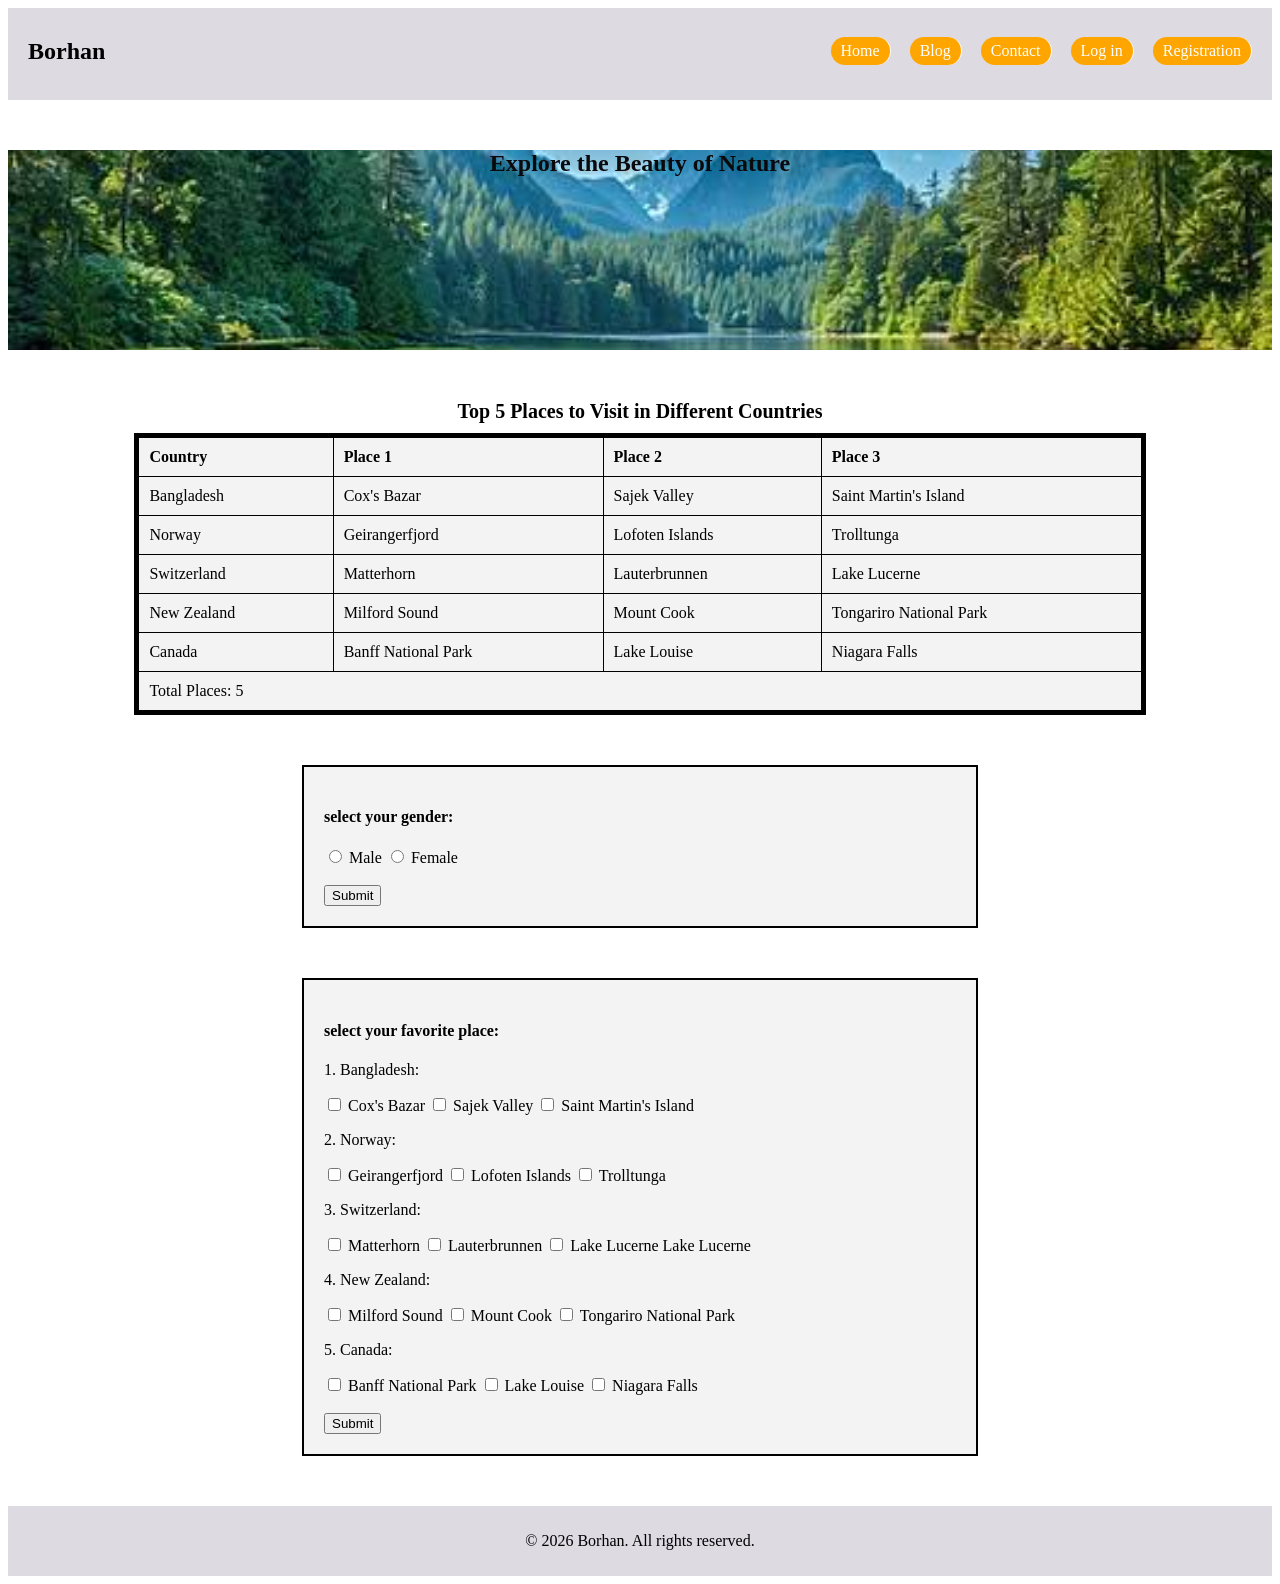
<file: index.html>
<!DOCTYPE html>
<html lang="en">

<head>
    <meta charset="UTF-8">
    <meta name="viewport" content="width=device-width, initial-scale=1.0">
    <title>Home Page</title>
    <link rel="stylesheet" href="style.css">
</head>

<body>
    <header>
        <h2>Borhan</h2>

        <div class="menu">
            <ul>
                <li><a href="./index.html">Home</a></li>
                <li><a href="./blog.html">Blog</a></li>
                <li><a href="./contact.html">Contact</a></li>
                <li><a href="./login.html">Log in</a></li>
                <li><a href="./register.html">Registration</a></li>
            </ul>
        </div>
    </header>



    <section class="banner">
        <h1 style="color: rgb(10, 10, 12); text-align: center;">Explore the Beauty of Nature</h1>
         
    </section>


    <section>
        <table>
            <caption>Top 5 Places to Visit in Different Countries</caption>
            <thead>
            <tr>
                <th>Country</th>
                <th>Place 1</th>
                <th>Place 2</th>
                <th>Place 3</th>
            </tr>
            </thead>
            <tbody>
            <tr>
                <td>Bangladesh</td>
                <td>Cox's Bazar</td>
                <td>Sajek Valley</td>
                <td>Saint Martin's Island</td>
            </tr>
             <tr>
                <td>Norway</td>
                <td>Geirangerfjord</td>
                <td>Lofoten Islands</td>
                <td>Trolltunga</td>
            </tr>
             <tr>
                <td>Switzerland</td>
                <td>Matterhorn</td>
                <td>Lauterbrunnen</td>
                <td>Lake Lucerne</td>
            </tr>
            <tr>
                <td>New Zealand</td>
                <td>Milford Sound</td>
                <td>Mount Cook</td>
                <td>Tongariro National Park</td>
            </tr><tr>
                <td>Canada</td>
                <td>Banff National Park</td>
                <td>Lake Louise</td>
                <td>Niagara Falls</td>
            </tr>
            </tbody>

            <tfoot>
                <tr>
                    <td colspan="4">Total Places: 5</td>
                </tr>
            </tfoot>
        </table>
    </section>


    <section>
         <form class="gender-form">
            <h4>select your gender:</h4>
            <input type="radio" id="male" name="gender" value="male">
            <label for="male">Male</label>
            <input type="radio" id="female" name="gender" value="female">
            <label for="female">Female</label>
            <br><br>
            <button type="submit">Submit</button>
         </form>
    </section>


    <section>
        <form class="place-form">
            <h4>select your favorite place:</h4>
       
            <p>1. Bangladesh:</p>
            <input type="checkbox" id="coxsbazar" name="place" value="coxsbazar">
            <label for="coxsbazar">Cox's Bazar</label>
            <input type="checkbox" id="sajek" name="place" value="sajek">
            <label for="sajek">Sajek Valley</label>
            <input type="checkbox" id="martin" name="place" value="martin">
            <label for="martin">Saint Martin's Island</label>

                        <p>2. Norway:</p>
            <input type="checkbox" id="geirangerfjord" name="place" value="geirangerfjord">
            <label for="geirangerfjord">Geirangerfjord</label>
            <input type="checkbox" id="lofoten" name="place" value="lofoten">
            <label for="lofoten">Lofoten Islands</label>
            <input type="checkbox" id="trolltunga" name="place" value="trolltunga">
            <label for="trolltunga">Trolltunga</label>

                        <p>3. Switzerland:</p>
            <input type="checkbox" id="matterhorn" name="place" value="matterhorn">
            <label for="matterhorn">Matterhorn</label>
            <input type="checkbox" id="lauterbrunnen" name="place" value="lauterbrunnen">
            <label for="lauterbrunnen">Lauterbrunnen</label>
            <input type="checkbox" id="lakelucerne" name="place" value="lakelucerne">
            <label for="lakelucerne">Lake Lucerne</label>
            <label for="martin">Lake Lucerne</label>


                                    <p>4. New Zealand:</p>
            <input type="checkbox" id="milford" name="place" value="milford">
            <label for="milford">Milford Sound</label>
            <input type="checkbox" id="mount" name="place" value="mount">
            <label for="mount">Mount Cook</label>
            <input type="checkbox" id="tongariro" name="place" value="tongariro">
            <label for="tongariro">Tongariro National Park</label>

            
                                    <p>5. Canada:</p>
            <input type="checkbox" id="banff" name="place" value="banff">
            <label for="banff">Banff National Park</label>
            <input type="checkbox" id="lakelouise" name="place" value="lakelouise">
            <label for="lakelouise">Lake Louise</label>
            <input type="checkbox" id="niagara" name="place" value="niagara">
            <label for="niagara">Niagara Falls</label>
<br><br>
            <button type="submit">Submit</button>
        </form>
    </section>
    <footer>
        <p>&copy; 2026 Borhan. All rights reserved.</p>
    </footer>
</body>

</html>
</file>
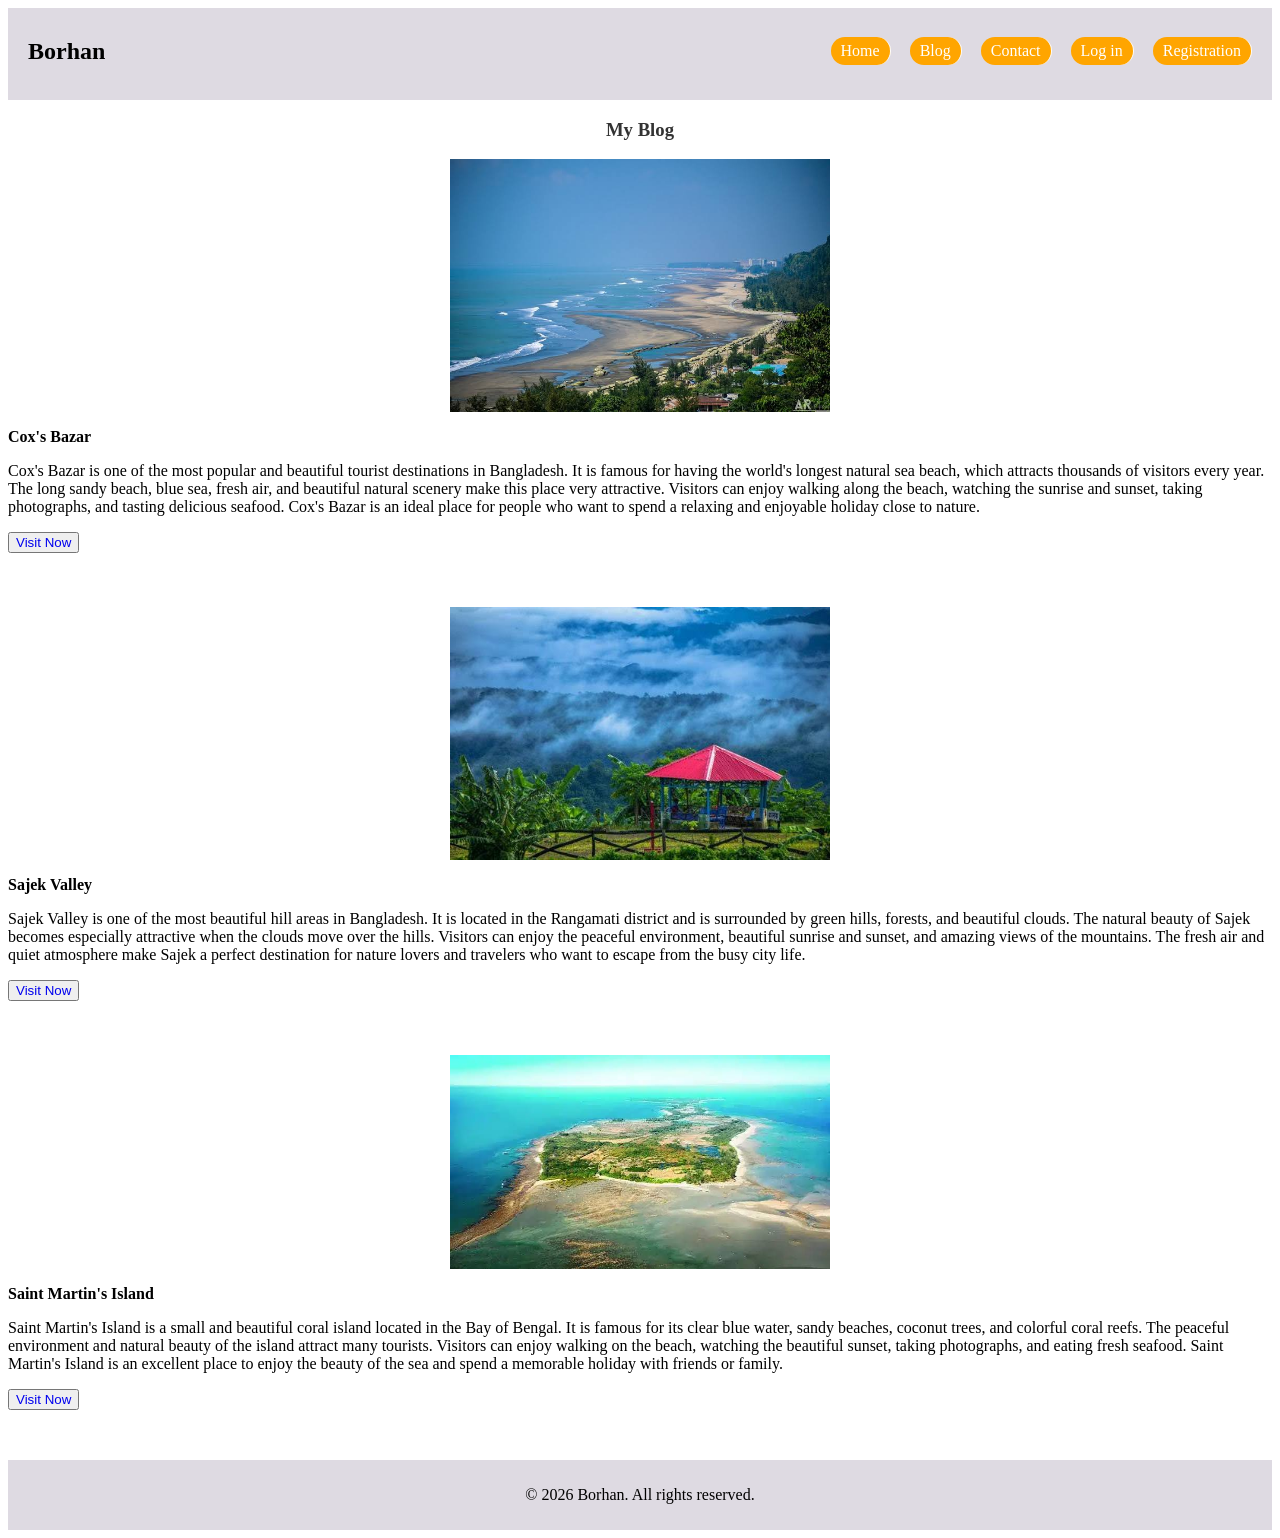
<file: blog.html>
<!DOCTYPE html>
<html lang="en">
<head>
    <meta charset="UTF-8">
    <meta name="viewport" content="width=device-width, initial-scale=1.0">
    <title>Blog Page</title>
    <link rel="stylesheet" href="./blog.css">
</head>
<body>
       <header>
        <h2>Borhan</h2>

        <div class="menu">
            <ul>
                <li><a href="./index.html">Home</a></li>
                <li><a href="./about.html">Blog</a></li>
                <li><a href="./contact.html">Contact</a></li>
                <li><a href="./login.html">Log in</a></li>
                <li><a href="./register.html">Registration</a></li>
            </ul>
        </div>
    </header>

    
        <h3 style="color: #333; text-align: center;">My Blog</h3>
        <div>
        <img src="./coxs bazar.jfif" alt="Cox's Bazar" style="width: 30%; height: 30%; margin: 0 auto; display: block;">
        <p> <b>Cox's Bazar</b> </p>

<p> Cox's Bazar is one of the most popular and beautiful tourist destinations in Bangladesh. It is famous for having the world's longest natural sea beach, which attracts thousands of visitors every year. The long sandy beach, blue sea, fresh air, and beautiful natural scenery make this place very attractive. Visitors can enjoy walking along the beach, watching the sunrise and sunset, taking photographs, and tasting delicious seafood. Cox's Bazar is an ideal place for people who want to spend a relaxing and enjoyable holiday close to nature.</p>
    </div>
    <button>
            <a href="./https://share.google/3fy6WGjByvuocfmzF" target="_blank" style="text-decoration: none;">Visit Now</a>
        </button>
    <br><br><br><br>
    <div>
        <img src="./sajek.jfif" alt="Sajek Valley" style="width: 30%; height: 30%; margin: 0 auto; display: block;">
        <p> <b>Sajek Valley</b> </p>
        <p>Sajek Valley is one of the most beautiful hill areas in Bangladesh. It is located in the Rangamati district and is surrounded by green hills, forests, and beautiful clouds. The natural beauty of Sajek becomes especially attractive when the clouds move over the hills. Visitors can enjoy the peaceful environment, beautiful sunrise and sunset, and amazing views of the mountains. The fresh air and quiet atmosphere make Sajek a perfect destination for nature lovers and travelers who want to escape from the busy city life.</p>
        </div>
        <button>
            <a href="./https://share.google/3fy6WGjByvuocfmzF" target="_blank" style="text-decoration: none;">Visit Now</a>
        </button>
        <br><br><br><br>
        <div>
        <img src="./sent martin.jfif" alt="Saint Martin's Island" style="width: 30%; height: 30%; margin: 0 auto; display: block;">
        <p> <b>Saint Martin's Island</b> </p>
        <p>Saint Martin's Island is a small and beautiful coral island located in the Bay of Bengal. It is famous for its clear blue water, sandy beaches, coconut trees, and colorful coral reefs. The peaceful environment and natural beauty of the island attract many tourists. Visitors can enjoy walking on the beach, watching the beautiful sunset, taking photographs, and eating fresh seafood. Saint Martin's Island is an excellent place to enjoy the beauty of the sea and spend a memorable holiday with friends or family.</p>
        </div>
        <button>
            <a href="./https://share.google/3fy6WGjByvuocfmzF" target="_blank" style="text-decoration: none;">Visit Now</a>
        </button>
       <footer>
        <p>&copy; 2026 Borhan. All rights reserved.</p>
    </footer>

</body>
</html>
</file>
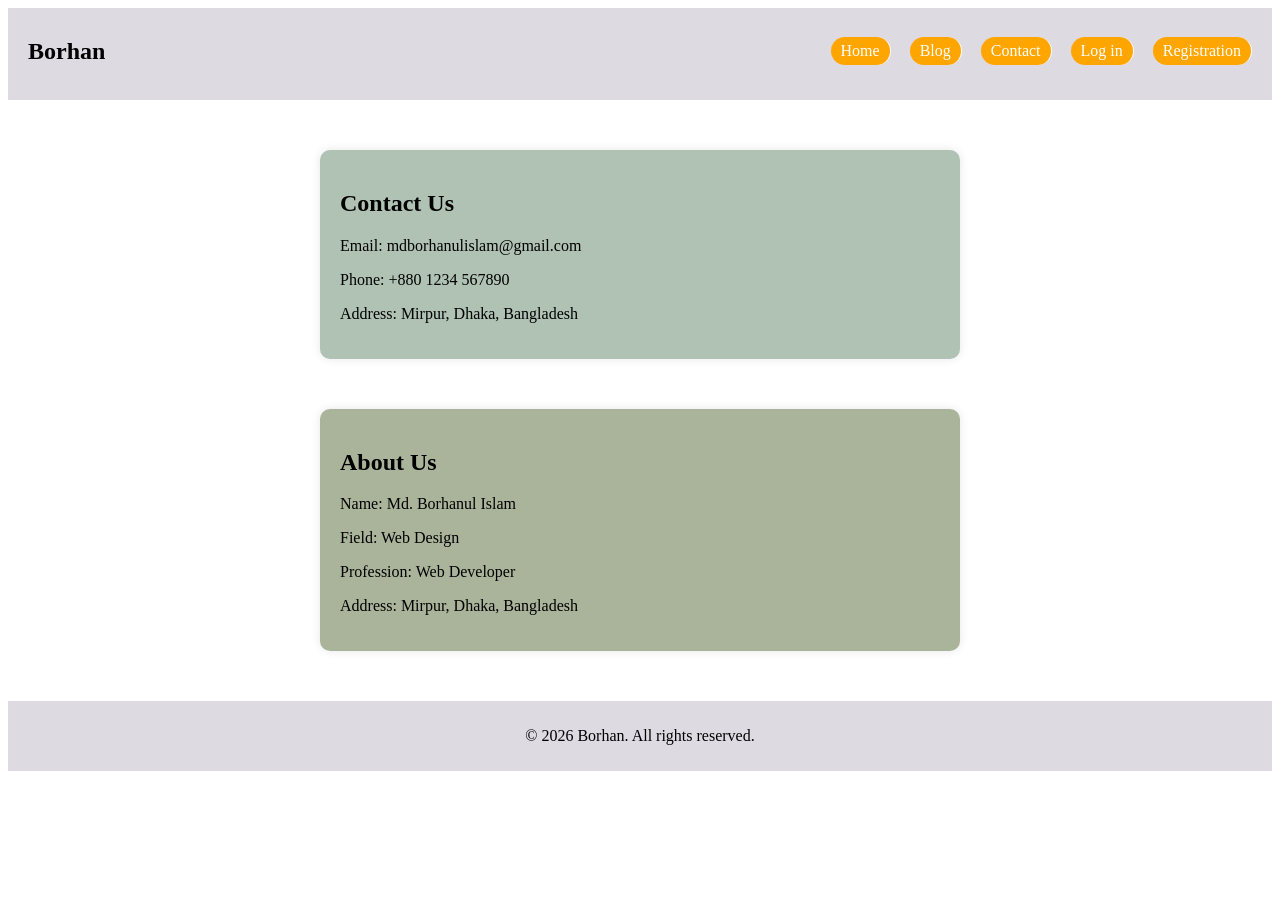
<file: contact.html>
<!DOCTYPE html>
<html lang="en">
<head>
    <meta charset="UTF-8">
    <meta name="viewport" content="width=device-width, initial-scale=1.0">
    <title>Contact Us</title>
    <link rel="stylesheet" href="./contact.css">
</head>
<body>
     <header>
        <h2>Borhan</h2>

        <div class="menu">
            <ul>
                <li><a href="./index.html">Home</a></li>
                <li><a href="./blog.html">Blog</a></li>
                <li><a href="./contact.html">Contact</a></li>
                <li><a href="./login.html">Log in</a></li>
                <li><a href="./register.html">Registration</a></li>
            </ul>
        </div>
    </header>


    <div class="contact-info">
        <h2>Contact Us</h2>
        <p>Email: mdborhanulislam@gmail.com</p>
        <p>Phone: +880 1234 567890</p>
        <p>Address: Mirpur, Dhaka, Bangladesh</p>
    </div>
    <div class="about-info">
        <h2>About Us</h2>
        <p>Name: Md. Borhanul Islam</p>
        <p>Field: Web Design</p>
        <p>Profession: Web Developer</p>
         <p>Address: Mirpur, Dhaka, Bangladesh</p>
    </div>
       <footer>
        <p>&copy; 2026 Borhan. All rights reserved.</p>
    </footer>


</body>
</html>
</file>
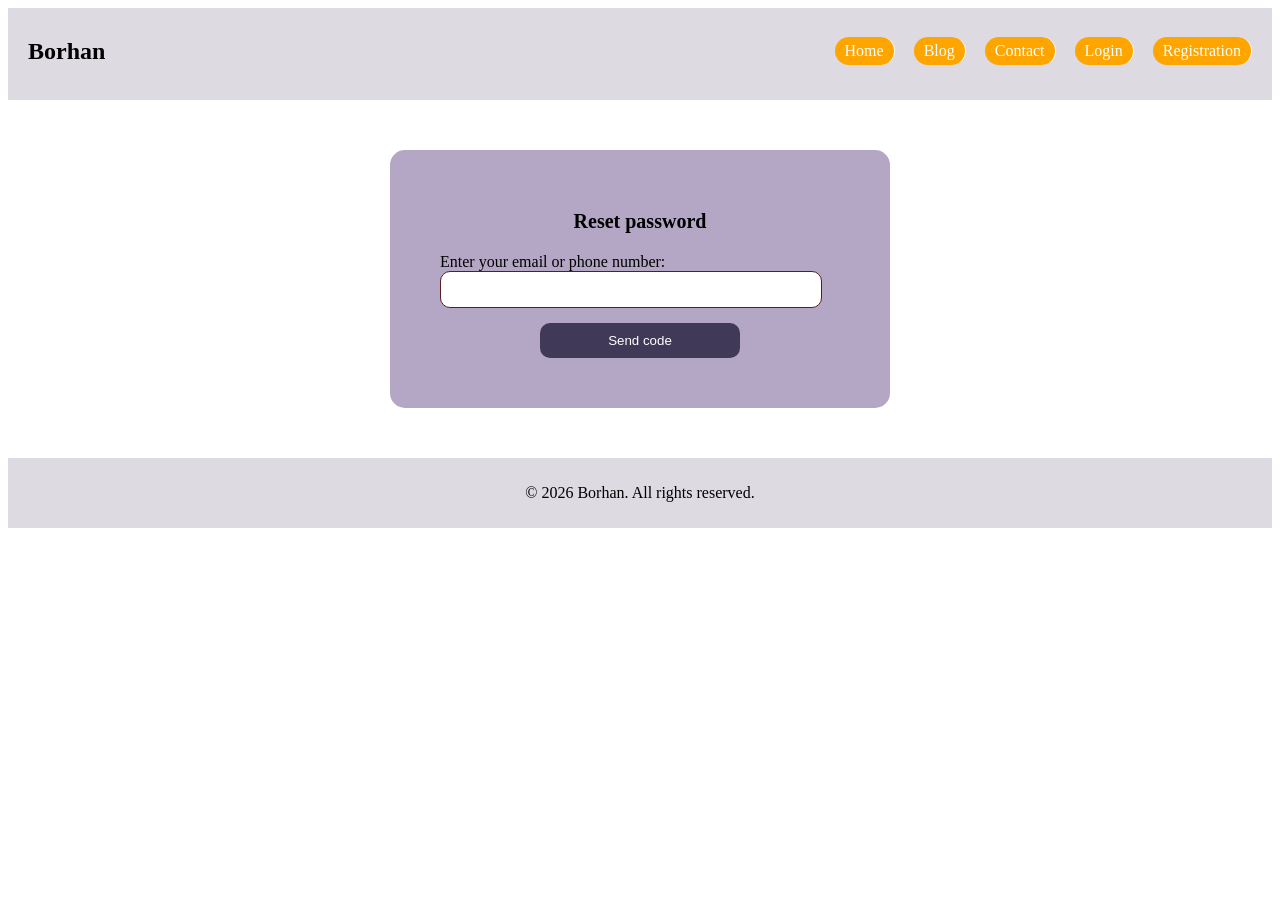
<file: forgot.html>
<!DOCTYPE html>
<html lang="en">
<head>
    <meta charset="UTF-8">
    <meta name="viewport" content="width=device-width, initial-scale=1.0">
    <title>Forgot Password</title>
    <link rel="stylesheet" href="./forgot.css">
</head>
<body>
          <header>
        <h2>Borhan</h2>
        <div class="menu">
            <ul>
                <li><a href="./index.html">Home</a></li>
                <li><a href="./blog.html">Blog</a></li>
                <li><a href="./contact.html">Contact</a></li>
                <li><a href="./login.html">Login</a></li>
                <li><a href="./register.html">Registration</a></li>
            </ul>
        </div>
    </header>


    <form class="sendcode">
       <p>Reset password</p>
             <label for="password">Enter your email or phone number:</label>
            <input type="email" id="password" name="password" required>
            <button type="submit">Send code</button>
    </form>
        <footer>
        <p>&copy; 2026 Borhan. All rights reserved.</p>
    </footer>
</body>
</html>
</file>
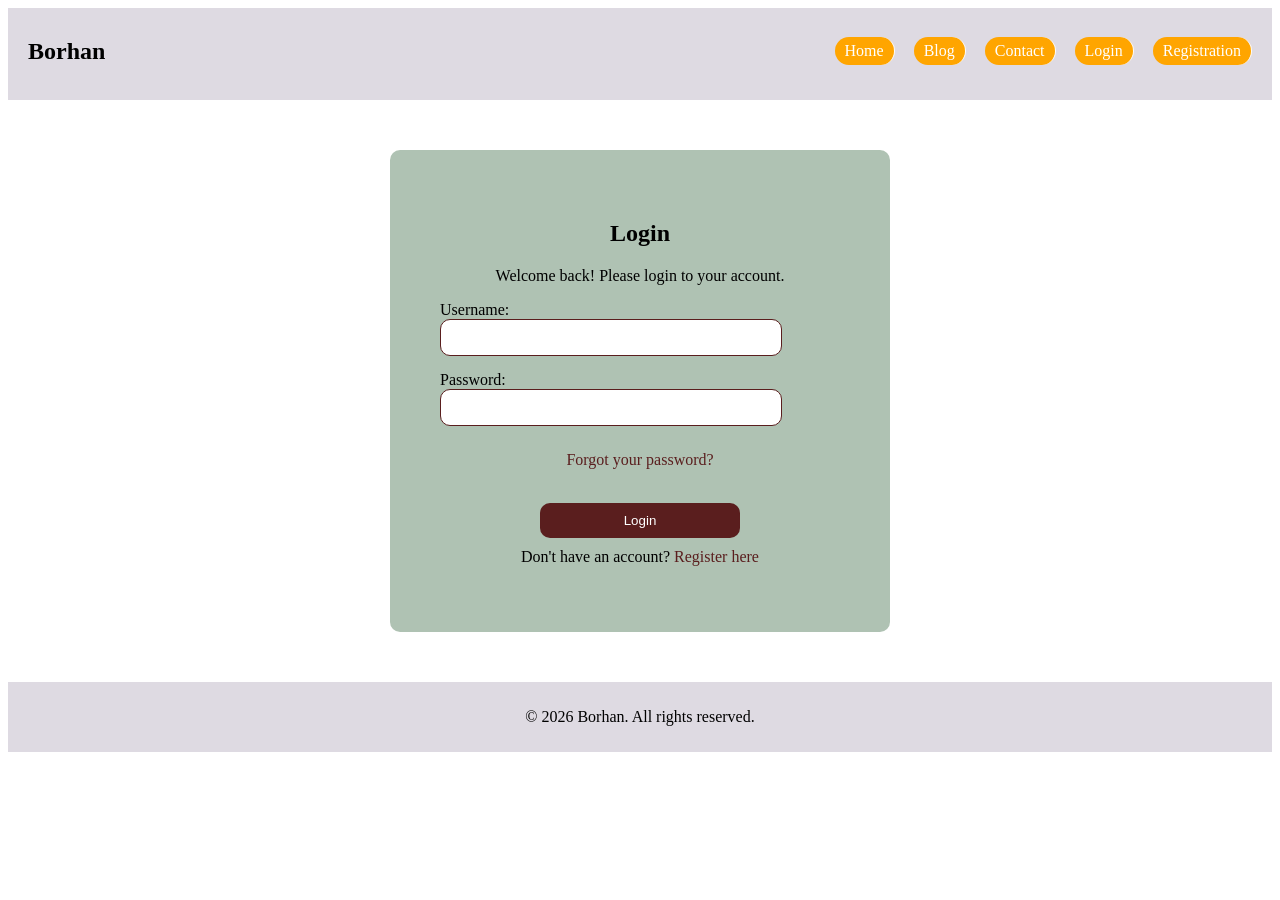
<file: login.html>
<!DOCTYPE html>
<html lang="en">
<head>
    <meta charset="UTF-8">
    <meta name="viewport" content="width=device-width, initial-scale=1.0">
    <title>Login Page</title>
    <link rel="stylesheet" href="./login.css">
</head>
<body>
    <header>
        <h2>Borhan</h2>
        <div class="menu">
            <ul>
                <li><a href="./index.html">Home</a></li>
                <li><a href="./blog.html">Blog</a></li>
                <li><a href="./contact.html">Contact</a></li>
                <li><a href="./login.html">Login</a></li>
                <li><a href="./register.html">Registration</a></li>
            </ul>
        </div>
    </header>

    <div class="login-container">
        <h2>Login</h2>
        <p>Welcome back! Please login to your account.</p>
        <form>
            <label for="username">Username:</label>
            <input type="text" id="username" name="username" required>
            <br>
            <label for="password">Password:</label>
            <input type="password" id="password" name="password" required>
            <p><a href="./forgot.html">Forgot your password?</a></p>
            <br>
            <button type="submit">Login</button>
            <p>
                Don't have an account? <a href="./register.html">Register here</a>
            </p>
        </form>
    </div>

    <footer>
        <p>&copy; 2026 Borhan. All rights reserved.</p>
    </footer>
</body>
</html>
</file>
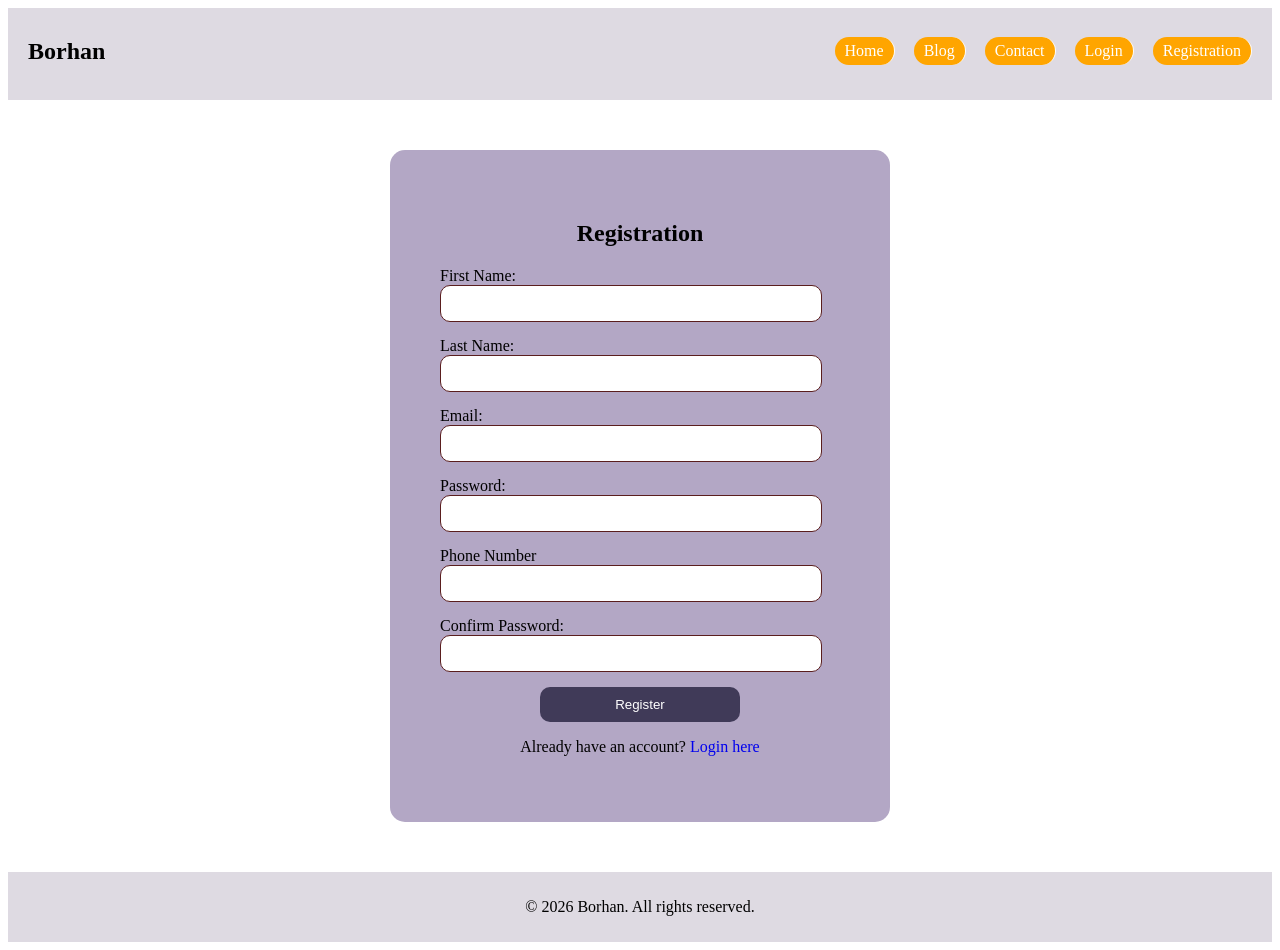
<file: register.html>
<!DOCTYPE html>
<html lang="en">
<head>
    <meta charset="UTF-8">
    <meta name="viewport" content="width=device-width, initial-scale=1.0">
    <title>Registration Page</title>
    <link rel="stylesheet" href="./register.css">
</head>
<body>
       <header>
        <h2>Borhan</h2>
        <div class="menu">
            <ul>
                <li><a href="./index.html">Home</a></li>
                <li><a href="./blog.html">Blog</a></li>
                <li><a href="./contact.html">Contact</a></li>
                <li><a href="./login.html">Login</a></li>
                <li><a href="./register.html">Registration</a></li>
            </ul>
        </div>
    </header>
    <form class="registration-form">
        <h2>Registration</h2>
        <label for="first-name">First Name:</label>
        <input type="text" id="first-name" name="first-name" required>
        <br>
        <label for="last-name">Last Name:</label>
        <input type="text" id="last-name" name="last-name" required>
        <br>
        <label for="email">Email:</label>
        <input type="email" id="email" name="email" required>
        <br>
        <label for="password">Password:</label>
        <input type="password" id="password" name="password" required>
        <br>
        <label for="phonenumber">Phone Number</label>
        <input type="tel" id="phonenumber" name="phonenumber"> 

        <br>
        <label for="confirm-password">Confirm Password:</label>
        <input type="password" id="confirm-password" name="confirm-password" required>
        <br>
        <button type="submit">Register</button> 
        <p>Already have an account? <a href="./login.html">Login here</a></p>
    </form>

      <footer>
        <p>&copy; 2026 Borhan. All rights reserved.</p>
    </footer>
</body>
</html>
</file>
<file: style.css>
.menu ul{
   list-style: none;

}
.menu ul li{
   display: inline-block;
}
.menu ul li a{
   text-decoration: none;
   padding: 5px 10px;
   display:inline-block;
   color: #fff;
   background-color: orange;
   border-radius: 20px;
   border-right: 1px solid #fff;
   margin-right: 15px;
}
.menu ul li a:hover{
   background-color: #000;
   color:#fff;
}
header{
   background-color: #dedae2;

   color:  black;
   padding: 10px 5px 15px 20px;
   display: flex;
   justify-content: space-between;
   align-items: center;
}
footer{
   background-color: #dedae2;
   color:  black;
   padding: 10px ;
   text-align: center;
 margin-top: 50px;
}
.banner {
    background-image: url( "./images.jfif");
   background-size: cover;
   background-position: center;
   height: 200px;
   width: 100%;
   margin-top: 50px;
}
table{
   margin:  50px auto;
   width: 80%;
   border-collapse: collapse;
   border: 5px solid #000;
   background-color: #f3f3f3;
}
th, td{
   padding: 10px;
   text-align: left;
   border: 1px solid #000;
}
caption{
   caption-side: top;
   font-weight: bold;
   font-size: 20px;
   margin-bottom: 10px;
}
.gender-form{
   margin: 50px auto;
   width: 50%;
   padding: 20px;
   border: 2px solid #000;
   background-color: #f3f3f3;
}
.place-form{
   margin: 50px auto;
   width: 50%;
   padding: 20px;
   border: 2px solid #000;
   background-color: #f3f3f3;
}
</file>
<file: blog.css>
.menu ul{
   list-style: none;

}
.menu ul li{
   display: inline-block;
}
.menu ul li a{
   text-decoration: none;
   padding: 5px 10px;
   display:inline-block;
   color: #fff;
   background-color: orange;
   border-radius: 20px;
   border-right: 1px solid #fff;
   margin-right: 15px;
}
.menu ul li a:hover{
   background-color: #000;
   color:#fff;
}
header{
   background-color: #dedae2;

   color:  black;
   padding: 10px 5px 15px 20px;
   display: flex;
   justify-content: space-between;
   align-items: center;
}
footer{
   background-color: #dedae2;
   color:  black;
   padding: 10px ;
   text-align: center;
 margin-top: 50px;
}
</file>
<file: contact.css>
.menu ul{
   list-style: none;

}
.menu ul li{
   display: inline-block;
}
.menu ul li a{
   text-decoration: none;
   padding: 5px 10px;
   display:inline-block;
   color: #fff;
   background-color: orange;
   border-radius: 20px;
   border-right: 1px solid #fff;
   margin-right: 15px;
}
.menu ul li a:hover{
   background-color: #000;
   color:#fff;
}
header{
   background-color: #dedae2;

   color:  black;
   padding: 10px 5px 15px 20px;
   display: flex;
   justify-content: space-between;
   align-items: center;
}
footer{
   background-color: #dedae2;
   color:  black;
   padding: 10px ;
   text-align: center;
 margin-top: 50px;
}
.contact-info {
   max-width: 600px;
   margin: 50px auto;
   padding: 20px;
   background-color: #afc2b3;
   border-radius: 10px;
   box-shadow: 0 0 10px rgba(0, 0, 0, 0.1);
}
.about-info {
   max-width: 600px;
   margin: 50px auto;
   padding: 20px;
   background-color: #aab49a;
   border-radius: 10px;
   box-shadow: 0 0 10px rgba(0, 0, 0, 0.1);
}
</file>
<file: forgot.css>
.menu ul{
   list-style: none;

}
.menu ul li{
   display: inline-block;
}
.menu ul li a{
   text-decoration: none;
   padding: 5px 10px;
   display:inline-block;
   color: #fff;
   background-color: orange;
   border-radius: 20px;
   border-right: 1px solid #fff;
   margin-right: 15px;
}
.menu ul li a:hover{
   background-color: #000;
   color:#fff;
}
header{
   background-color: #dedae2;

   color:  black;
   padding: 10px 5px 15px 20px;
   display: flex;
   justify-content: space-between;
   align-items: center;
}
footer{
   background-color: #dedae2;
   color:  black;
   padding: 10px ;
   text-align: center;
 margin-top: 50px;
}
.sendcode{
   max-width: 400px;
   margin: 50px auto;
   padding: 50px;
   background-color: #b3a7c5;
   border-radius: 15px;
}
.sendcode p{
    text-align: center;
    margin-top: 10px;
    font-size: 20px;
    font-weight: bolder;
}
.sendcode input{
    width: 90%;
   padding: 10px;
   margin-bottom: 15px;
   border: 1px solid #5a1e1e;
   border-radius: 10px;
}
.sendcode button{
      width: 50%;
   padding: 10px;
   background-color: rgb(64, 58, 88);
   color: #fff;
   border: none;
    display: block;
    margin: 0 auto;
   border-radius: 10px;
   cursor: pointer;
}
.sendcode button:hover{
    background-color: #000;
}
</file>
<file: login.css>
.menu ul{
   list-style: none;

}
.menu ul li{
   display: inline-block;
}
.menu ul li a{
   text-decoration: none;
   padding: 5px 10px;
   display:inline-block;
   color: #fff;
   background-color: orange;
   border-radius: 20px;
   border-right: 1px solid #fff;
   margin-right: 15px;
}
.menu ul li a:hover{
   background-color: #000;
   color:#fff;
}
header{
   background-color: #dedae2;

   color:  black;
   padding: 10px 5px 15px 20px;
   display: flex;
   justify-content: space-between;
   align-items: center;
}
footer{
   background-color: #dedae2;
   color:  black;
   padding: 10px ;
   text-align: center;
 margin-top: 50px;
}
.login-container {
   max-width: 400px;
   margin: 50px  auto;
   padding: 50px;
   background-color: #afc2b3;
   border-radius: 10px;
   gap: 10px;
}
.login-container h2 {
   text-align: center;
   margin-bottom: 20px;
}
.login-container p{
    text-align: center;
    margin-top: 10px;
}
.login-container input{
    width: 80%;
    padding: 10px;
    margin-bottom: 15px;
    border: 1px solid #5a1e1e;
    border-radius: 10px;
}
.login-container button{
    width: 50%;
    padding: 10px;
    background-color: #5a1e1e;
    color: #fff;
    border: none;
    border-radius: 10px;
    cursor: pointer;
    display: block;
    margin: 0 auto;
}
.login-container button:hover{
    background-color: #000;
}
.login-container a{
    text-decoration: none;
    color: #5a1e1e;
}
.login-container a:hover{
    color: #000;
    text-decoration: underline;
}
.forgot-password {
    text-align: center;
    margin-top: 10px;
    margin-bottom: 10px;
    margin-left: 100px;
}
</file>
<file: register.css>
.menu ul{
   list-style: none;

}
.menu ul li{
   display: inline-block;
}
.menu ul li a{
   text-decoration: none;
   padding: 5px 10px;
   display:inline-block;
   color: #fff;
   background-color: orange;
   border-radius: 20px;
   border-right: 1px solid #fff;
   margin-right: 15px;
}
.menu ul li a:hover{
   background-color: #000;
   color:#fff;
}
header{
   background-color: #dedae2;

   color:  black;
   padding: 10px 5px 15px 20px;
   display: flex;
   justify-content: space-between;
   align-items: center;
}
footer{
   background-color: #dedae2;
   color:  black;
   padding: 10px ;
   text-align: center;
 margin-top: 50px;
}
.registration-form {
   max-width: 400px;
   margin: 50px auto;
   padding: 50px;
   background-color: #b3a7c5;
   border-radius: 15px;
   
}
.registration-form h2 {
   text-align: center;
   margin-bottom: 20px;
}
.registration-form p{
    text-align: center;
  
}
.registration-form input {
   width: 90%;
   padding: 10px;
   margin-bottom: 15px;
   border: 1px solid #5a1e1e;
   border-radius: 10px;
}
.registration-form button {
  
   width: 50%;
   padding: 10px;
   background-color: rgb(64, 58, 88);
   color: #fff;
   border: none;
    display: block;
    margin: 0 auto;
   border-radius: 10px;
   cursor: pointer;
}
.registration-form button:hover{
    background-color: #000;
}
.registration-form p a{
    text-decoration: none;
}
.registration-form p a:hover{
    text-decoration: underline;
    color: black;
}
</file>
